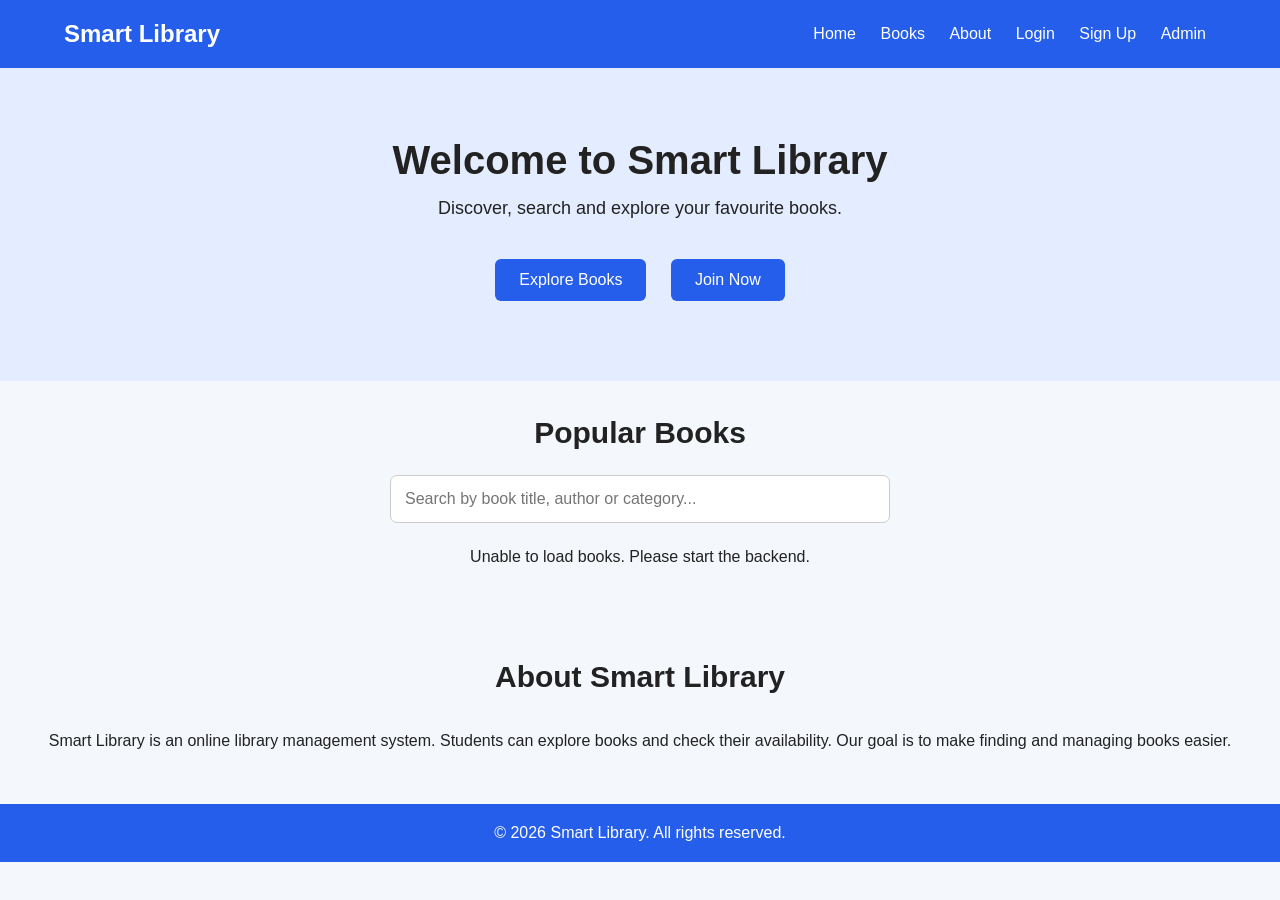
<file: index.html>
<!DOCTYPE html>
<html lang="en">
<head>
    <meta charset="UTF-8">
    <meta name="viewport" content="width=device-width, initial-scale=1.0">
    <title>Smart Library</title>
    <link rel="stylesheet" href="style.css">

    <style>
        body {
            margin: 0;
            font-family: Arial, sans-serif;
            background: #f4f7fb;
            color: #222;
        }

        header {
            background: #245eea;
            color: white;
            padding: 20px 5%;
            display: flex;
            justify-content: space-between;
            align-items: center;
            flex-wrap: wrap;
        }

        header h2 {
            margin: 0;
        }

        nav a {
            color: white;
            text-decoration: none;
            margin: 0 10px;
        }

        .hero {
            text-align: center;
            padding: 70px 20px;
            background: #e4ecff;
        }

        .hero h1 {
            font-size: 40px;
        }

        .hero p {
            font-size: 18px;
        }

        .main-button {
            display: inline-block;
            background: #245eea;
            color: white;
            padding: 12px 24px;
            border-radius: 6px;
            text-decoration: none;
            margin: 10px;
        }

        #books {
            padding: 35px 20px;
            text-align: center;
        }

        #books h2, #about h2 {
            font-size: 30px;
            margin-bottom: 25px;
        }

        #searchBook {
            width: 70%;
            max-width: 500px;
            padding: 14px;
            border: 1px solid #ccc;
            border-radius: 7px;
            font-size: 16px;
            margin-bottom: 25px;
        }

        .book-container {
            display: grid;
            grid-template-columns: repeat(auto-fit, minmax(250px, 1fr));
            gap: 25px;
            max-width: 1200px;
            margin: auto;
        }

        .book-card {
            background: white;
            padding: 25px 15px;
            border-radius: 12px;
            box-shadow: 0 4px 14px #00000012;
        }

        .book-card h3 {
            font-size: 22px;
        }

        .available {
            color: green;
            font-weight: bold;
        }

        .not-available {
            color: red;
            font-weight: bold;
        }

        .book-card button {
            background: #245eea;
            color: white;
            border: none;
            padding: 12px 25px;
            border-radius: 6px;
            cursor: pointer;
        }

        #about {
            text-align: center;
            padding: 50px 20px;
            line-height: 1.7;
        }

        footer {
            text-align: center;
            padding: 20px;
            background: #245eea;
            color: white;
        }

        @media (max-width: 600px) {
            header {
                gap: 15px;
            }

            nav a {
                display: inline-block;
                margin: 6px;
            }

            .hero h1 {
                font-size: 30px;
            }
        }
    </style>
</head>

<body>

    <header>
        <h2>Smart Library</h2>

        <nav>
            <a href="index.html">Home</a>
            <a href="#books">Books</a>
            <a href="#about">About</a>
            <a href="login.html">Login</a>
            <a href="signup.html">Sign Up</a>
            <a href="admin-login.html">Admin</a>
        </nav>
    </header>

    <section class="hero">
        <h1>Welcome to Smart Library</h1>
        <p>Discover, search and explore your favourite books.</p>

        <a href="#books" class="main-button">Explore Books</a>
        <a href="signup.html" class="main-button">Join Now</a>
    </section>

    <section id="books">
        <h2>Popular Books</h2>

        <input
            type="text"
            id="searchBook"
            placeholder="Search by book title, author or category..."
        >

        <div id="bookList" class="book-container">
            Loading books...
        </div>
    </section>

    <section id="about">
        <h2>About Smart Library</h2>

        <p>
            Smart Library is an online library management system.
            Students can explore books and check their availability.
            Our goal is to make finding and managing books easier.
        </p>
    </section>

    <footer>
        <p>&copy; 2026 Smart Library. All rights reserved.</p>
    </footer>

    <script>
        let allBooks = [];

        fetch("http://127.0.0.1:5000/api/books")
            .then(response => {
                if (!response.ok) {
                    throw new Error("Could not load books");
                }

                return response.json();
            })
            .then(books => {
                allBooks = books;
                displayBooks(allBooks);
            })
            .catch(error => {
                document.getElementById("bookList").innerHTML =
                    "<p>Unable to load books. Please start the backend.</p>";
            });

        function displayBooks(books) {
            const bookList = document.getElementById("bookList");

            bookList.innerHTML = "";

            if (books.length === 0) {
                bookList.innerHTML = "<p>No books found.</p>";
                return;
            }

            books.forEach(book => {
                const card = document.createElement("div");
                card.className = "book-card";

                const title = document.createElement("h3");
                title.textContent = book.title;

                const author = document.createElement("p");
                author.textContent = "Author: " + book.author;

                const category = document.createElement("p");
                category.textContent = "Category: " + book.category;

                const status = document.createElement("p");
                status.textContent = Number(book.available) === 1
                    ? "Available"
                    : "Not Available";

                status.className = Number(book.available) === 1
                    ? "available"
                    : "not-available";

                const button = document.createElement("button");
                button.textContent = "View Book";
                button.onclick = function () {
                    alert(
                        "Book: " + book.title +
                        "\nAuthor: " + book.author +
                        "\nCategory: " + book.category
                    );
                };

                card.appendChild(title);
                card.appendChild(author);
                card.appendChild(category);
                card.appendChild(status);
                card.appendChild(button);

                bookList.appendChild(card);
            });
        }

        document.getElementById("searchBook").addEventListener("input", function () {
            const searchText = this.value.toLowerCase();

            const filteredBooks = allBooks.filter(book =>
                book.title.toLowerCase().includes(searchText) ||
                book.author.toLowerCase().includes(searchText) ||
                book.category.toLowerCase().includes(searchText)
            );

            displayBooks(filteredBooks);
        });
    </script>

</body>
</html>
</file>
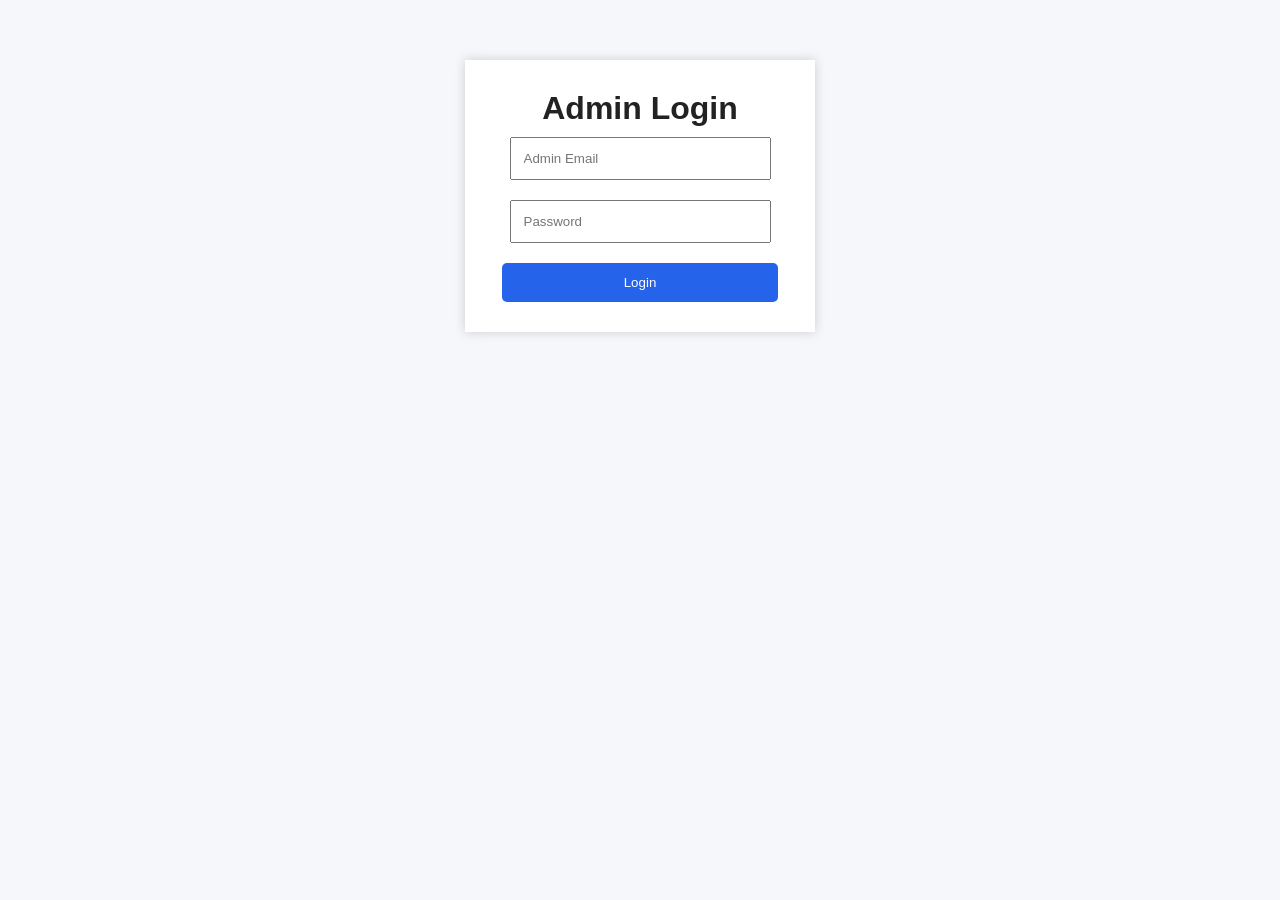
<file: admin login.html>
<!DOCTYPE html>
<html lang="en">
<head>
    <meta charset="UTF-8">
    <meta name="viewport" content="width=device-width, initial-scale=1.0">
    <title>Admin Login - Smart Library</title>
    <link rel="stylesheet" href="style.css">
</head>
<body>
    <div class="form-container">
        <h1>Admin Login</h1>

        <form id="adminLoginForm">
            <input type="email" id="email" placeholder="Admin Email" required>
            <input type="password" id="password" placeholder="Password" required>
            <button type="submit">Login</button>
            <p id="message"></p>
        </form>
    </div>

    <script>
        document.getElementById("adminLoginForm").addEventListener("submit", async function(event) {
            event.preventDefault();

            const email = document.getElementById("email").value;
            const password = document.getElementById("password").value;
            const message = document.getElementById("message");

            try {
                const response = await fetch("http://127.0.0.1:5000/api/admin/login", {
                    method: "POST",
                    headers: {
                        "Content-Type": "application/json"
                    },
                    body: JSON.stringify({ email, password })
                });

                const data = await response.json();

                if (response.ok) {
                    window.location.href = "admin.html";
                } else {
                    message.textContent = data.message || "Login failed";
                }
            } catch (error) {
                message.textContent = "Backend start karo aur dobara try karo.";
            }
        });
    </script>
</body>
</html>
</file>
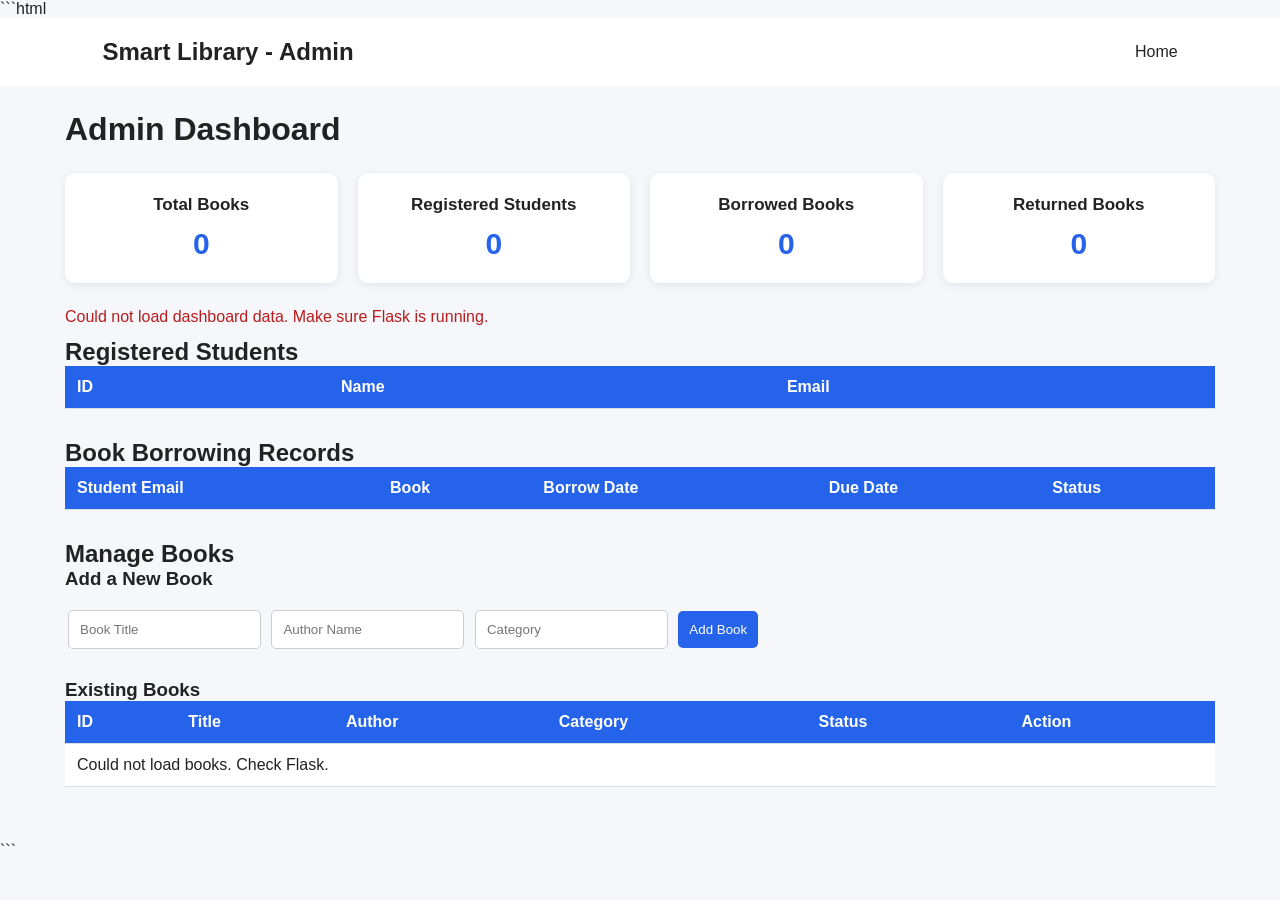
<file: admin.html>
```html
<!DOCTYPE html>
<html lang="en">
<head>
    <meta charset="UTF-8">
    <meta name="viewport" content="width=device-width, initial-scale=1.0">
    <title>Admin Dashboard - Smart Library</title>
    <link rel="stylesheet" href="style.css">

    <style>
        .admin-container {
            padding: 25px;
            max-width: 1200px;
            margin: auto;
        }

        .stats {
            display: grid;
            grid-template-columns: repeat(auto-fit, minmax(180px, 1fr));
            gap: 20px;
            margin: 25px 0;
        }

        .stat-card {
            background: white;
            padding: 22px;
            border-radius: 10px;
            box-shadow: 0 2px 10px #00000015;
            text-align: center;
        }

        .stat-card h3 {
            margin: 0 0 12px;
            font-size: 17px;
        }

        .stat-card p {
            font-size: 30px;
            font-weight: bold;
            margin: 0;
            color: #2563eb;
        }

        .table-wrapper {
            overflow-x: auto;
            margin-bottom: 30px;
        }

        table {
            width: 100%;
            border-collapse: collapse;
            background: white;
        }

        th, td {
            padding: 12px;
            text-align: left;
            border-bottom: 1px solid #ddd;
        }

        th {
            background: #2563eb;
            color: white;
        }

        input, button {
            padding: 11px;
            margin: 5px 3px;
            border-radius: 5px;
        }

        input {
            border: 1px solid #ccc;
            max-width: 100%;
        }

        button {
            background: #2563eb;
            color: white;
            border: none;
            cursor: pointer;
        }

        button:hover {
            background: #1d4ed8;
        }

        button:disabled {
            background: #999;
            cursor: not-allowed;
        }

        .delete-button {
            background: #dc2626;
        }

        .delete-button:hover {
            background: #b91c1c;
        }

        #message, #bookManageMessage {
            color: #b91c1c;
            margin: 12px 0;
        }

        #addBookForm {
            margin: 15px 0 25px;
        }

        @media (max-width: 600px) {
            .admin-container {
                padding: 12px;
            }

            #addBookForm input {
                width: 95%;
            }
        }
    </style>
</head>

<body>

    <header>
        <h2>Smart Library - Admin</h2>
        <nav>
            <a href="index.html">Home</a>
        </nav>
    </header>

    <div class="admin-container">

        <h1>Admin Dashboard</h1>

        <div class="stats">
            <div class="stat-card">
                <h3>Total Books</h3>
                <p id="totalBooks">0</p>
            </div>

            <div class="stat-card">
                <h3>Registered Students</h3>
                <p id="totalStudents">0</p>
            </div>

            <div class="stat-card">
                <h3>Borrowed Books</h3>
                <p id="borrowedBooks">0</p>
            </div>

            <div class="stat-card">
                <h3>Returned Books</h3>
                <p id="returnedBooks">0</p>
            </div>
        </div>

        <p id="message"></p>

        <h2>Registered Students</h2>

        <div class="table-wrapper">
            <table>
                <thead>
                    <tr>
                        <th>ID</th>
                        <th>Name</th>
                        <th>Email</th>
                    </tr>
                </thead>
                <tbody id="users"></tbody>
            </table>
        </div>

        <h2>Book Borrowing Records</h2>

        <div class="table-wrapper">
            <table>
                <thead>
                    <tr>
                        <th>Student Email</th>
                        <th>Book</th>
                        <th>Borrow Date</th>
                        <th>Due Date</th>
                        <th>Status</th>
                    </tr>
                </thead>
                <tbody id="borrowings"></tbody>
            </table>
        </div>

        <h2>Manage Books</h2>

        <h3>Add a New Book</h3>

        <form id="addBookForm">
            <input
                type="text"
                id="bookTitle"
                placeholder="Book Title"
                required
            >

            <input
                type="text"
                id="bookAuthor"
                placeholder="Author Name"
                required
            >

            <input
                type="text"
                id="bookCategory"
                placeholder="Category"
                required
            >

            <button type="submit">Add Book</button>
        </form>

        <p id="bookManageMessage"></p>

        <h3>Existing Books</h3>

        <div class="table-wrapper">
            <table>
                <thead>
                    <tr>
                        <th>ID</th>
                        <th>Title</th>
                        <th>Author</th>
                        <th>Category</th>
                        <th>Status</th>
                        <th>Action</th>
                    </tr>
                </thead>
                <tbody id="manageBooks"></tbody>
            </table>
        </div>

    </div>

    <script>
        const API = "http://127.0.0.1:5000";

        function escapeHTML(value) {
            return String(value ?? "").replace(/[&<>"']/g, character => ({
                "&": "&amp;",
                "<": "&lt;",
                ">": "&gt;",
                '"': "&quot;",
                "'": "&#39;"
            })[character]);
        }

        async function loadDashboard() {
            const message = document.getElementById("message");

            try {
                const [booksResponse, usersResponse, borrowingsResponse] =
                    await Promise.all([
                        fetch(`${API}/api/books`),
                        fetch(`${API}/api/users`),
                        fetch(`${API}/api/borrowings`)
                    ]);

                if (!booksResponse.ok ||
                    !usersResponse.ok ||
                    !borrowingsResponse.ok) {
                    throw new Error("Could not load dashboard data");
                }

                const books = await booksResponse.json();
                const users = await usersResponse.json();
                const borrowings = await borrowingsResponse.json();

                document.getElementById("totalBooks").textContent =
                    books.length;

                const students = users.filter(
                    user => user.role === "student"
                );

                document.getElementById("totalStudents").textContent =
                    students.length;

                document.getElementById("borrowedBooks").textContent =
                    borrowings.filter(
                        item => item.status === "Borrowed"
                    ).length;

                document.getElementById("returnedBooks").textContent =
                    borrowings.filter(
                        item => item.status === "Returned"
                    ).length;

                document.getElementById("users").innerHTML =
                    students.length
                    ? students.map(user => `
                        <tr>
                            <td>${Number(user.id)}</td>
                            <td>${escapeHTML(user.name)}</td>
                            <td>${escapeHTML(user.email)}</td>
                        </tr>
                    `).join("")
                    : '<tr><td colspan="3">No students registered yet.</td></tr>';

                document.getElementById("borrowings").innerHTML =
                    borrowings.length
                    ? borrowings.map(item => `
                        <tr>
                            <td>${escapeHTML(item.user_email)}</td>
                            <td>${escapeHTML(item.title)}</td>
                            <td>${escapeHTML(item.borrow_date)}</td>
                            <td>${escapeHTML(item.due_date)}</td>
                            <td>${escapeHTML(item.status)}</td>
                        </tr>
                    `).join("")
                    : '<tr><td colspan="5">No borrowing records yet.</td></tr>';

                message.textContent = "";

            } catch (error) {
                message.textContent =
                    "Could not load dashboard data. Make sure Flask is running.";
            }
        }

        async function loadManageBooks() {
            const table = document.getElementById("manageBooks");

            try {
                const response = await fetch(`${API}/api/books`);

                if (!response.ok) {
                    throw new Error("Could not load books");
                }

                const books = await response.json();

                table.innerHTML = books.length
                    ? books.map(book => `
                        <tr>
                            <td>${Number(book.id)}</td>
                            <td>${escapeHTML(book.title)}</td>
                            <td>${escapeHTML(book.author)}</td>
                            <td>${escapeHTML(book.category)}</td>
                            <td>${book.available ? "Available" : "Borrowed"}</td>
                            <td>
                                <button
                                    class="delete-button"
                                    onclick="deleteBook(${Number(book.id)})"
                                    ${book.available ? "" : "disabled"}
                                >
                                    Delete
                                </button>
                            </td>
                        </tr>
                    `).join("")
                    : '<tr><td colspan="6">No books found.</td></tr>';

            } catch (error) {
                table.innerHTML =
                    '<tr><td colspan="6">Could not load books. Check Flask.</td></tr>';
            }
        }

        document.getElementById("addBookForm").addEventListener(
            "submit",
            async function(event) {
                event.preventDefault();

                const message =
                    document.getElementById("bookManageMessage");

                const book = {
                    title: document.getElementById("bookTitle").value.trim(),
                    author: document.getElementById("bookAuthor").value.trim(),
                    category: document.getElementById("bookCategory").value.trim()
                };

                try {
                    const response = await fetch(`${API}/api/books`, {
                        method: "POST",
                        headers: {
                            "Content-Type": "application/json"
                        },
                        body: JSON.stringify(book)
                    });

                    const data = await response.json();
                    message.textContent = data.message || "Request completed.";

                    if (response.ok) {
                        document.getElementById("addBookForm").reset();
                        await loadManageBooks();
                        await loadDashboard();
                    }

                } catch (error) {
                    message.textContent =
                        "Could not add book. Make sure Flask is running.";
                }
            }
        );

        async function deleteBook(bookId) {
            if (!confirm("Are you sure you want to delete this book?")) {
                return;
            }

            const message =
                document.getElementById("bookManageMessage");

            try {
                const response = await fetch(
                    `${API}/api/books/${bookId}`,
                    { method: "DELETE" }
                );

                const data = await response.json();
                message.textContent = data.message || "Request completed.";

                if (response.ok) {
                    await loadManageBooks();
                    await loadDashboard();
                }

            } catch (error) {
                message.textContent =
                    "Could not delete book. Make sure Flask is running.";
            }
        }

        loadDashboard();
        loadManageBooks();
    </script>

</body>
</html>
```
</file>
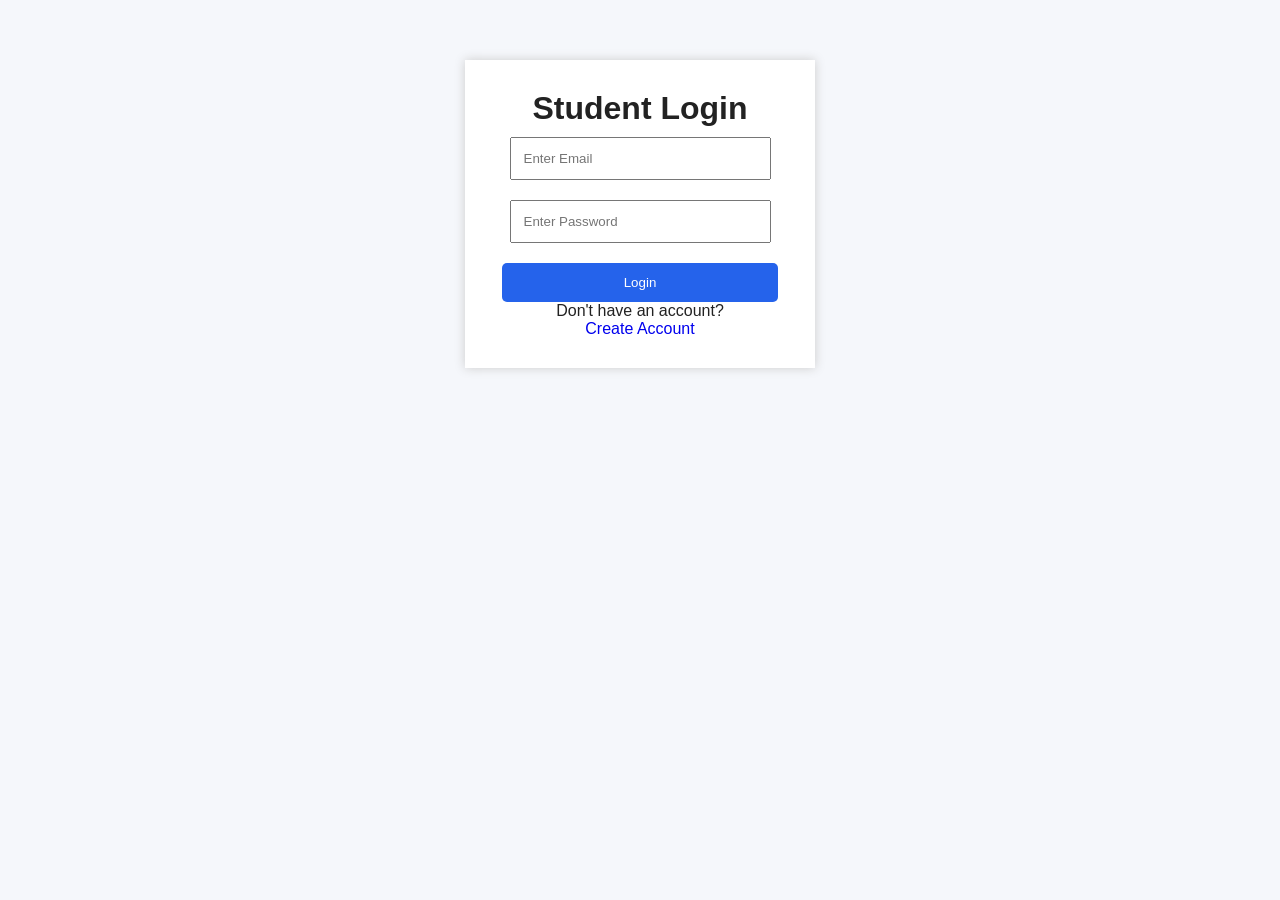
<file: login.html>
<!DOCTYPE html>
<html>
<head>
    <title>Student Login - Smart Library</title>
    <link rel="stylesheet" href="style.css">
</head>
<body>

    <div class="form-container">
        <h1>Student Login</h1>

        <form id="loginForm">
            <input type="email" id="email" name="email"
                   placeholder="Enter Email" required>

            <input type="password" id="password" name="password"
                   placeholder="Enter Password" required>

            <button type="submit">Login</button>
        </form>

        <p id="message"></p>

        <p>Don't have an account?</p>
        <a href="signup.html">Create Account</a>
    </div>

    <script>
        document.getElementById("loginForm").addEventListener("submit", async function(event) {
            event.preventDefault();

            const email = document.getElementById("email").value;
            const password = document.getElementById("password").value;
            const message = document.getElementById("message");

            try {
                const response = await fetch("http://127.0.0.1:5000/api/login", {
                    method: "POST",
                    headers: {
                        "Content-Type": "application/json"
                    },
                    body: JSON.stringify({ email, password })
                });

                const data = await response.json();

                if (response.ok) {
                    message.textContent = "Login successful!";
                    localStorage.setItem("user", JSON.stringify(data.user));
                    window.location.href = "student dashboard.html";
                } else {
                    message.textContent = data.error || "Login failed";
                }
            } catch (error) {
                message.textContent = "Cannot connect to server. Check Flask.";
            }
        });
    </script>

</body>
</html>
</file>
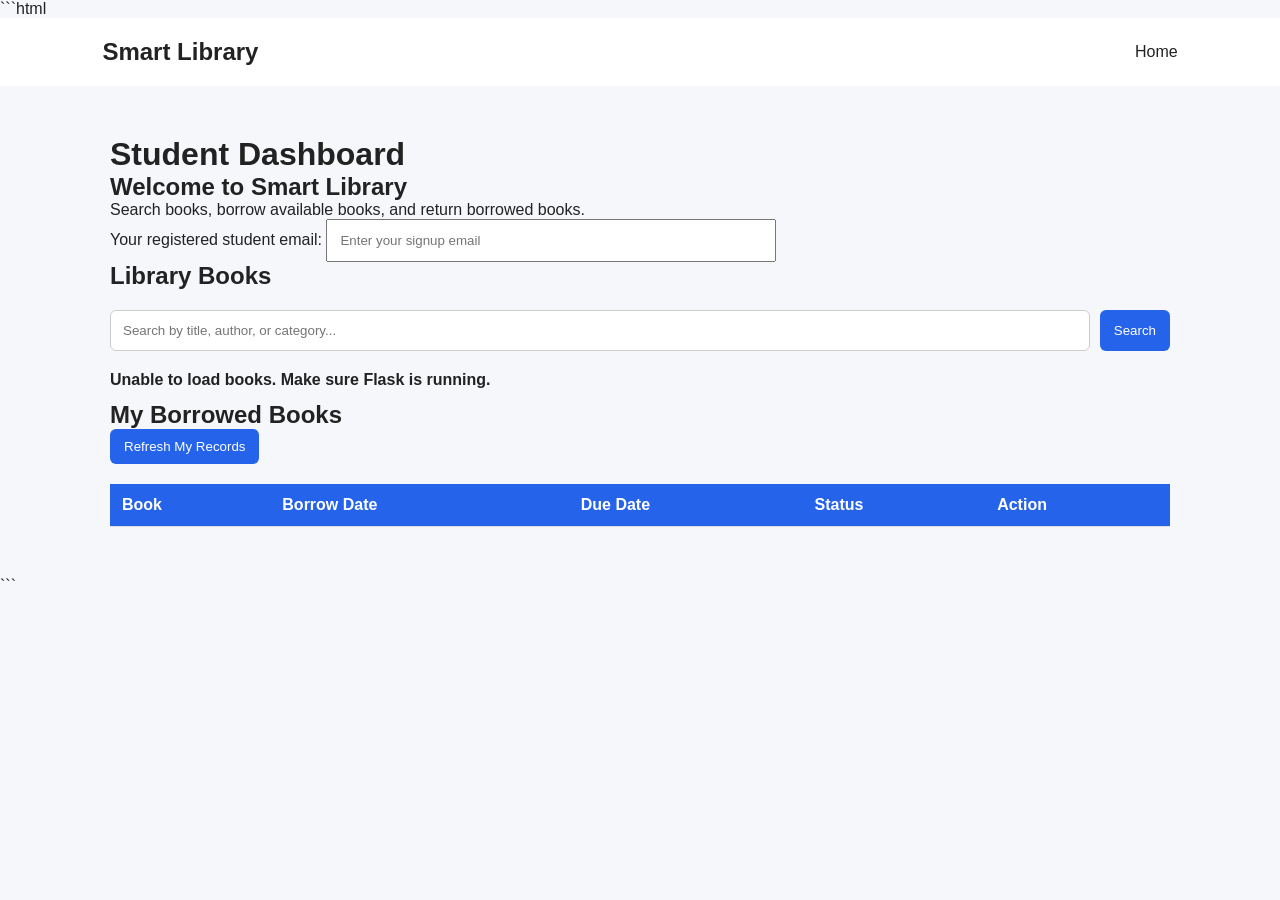
<file: student dashboard.html>
```html
<!DOCTYPE html>
<html lang="en">
<head>
    <meta charset="UTF-8">
    <meta name="viewport" content="width=device-width, initial-scale=1.0">
    <title>Student Dashboard - Smart Library</title>
    <link rel="stylesheet" href="style.css">

    <style>
        .dashboard {
            max-width: 1100px;
            margin: 30px auto;
            padding: 20px;
        }

        .search-box {
            display: flex;
            gap: 10px;
            margin: 20px 0;
        }

        .search-box input {
            flex: 1;
            padding: 12px;
            border: 1px solid #ccc;
            border-radius: 6px;
        }

        .book-grid {
            display: grid;
            grid-template-columns: repeat(auto-fit, minmax(220px, 1fr));
            gap: 20px;
        }

        .book-card {
            background: white;
            padding: 20px;
            border-radius: 10px;
            box-shadow: 0 2px 10px #00000015;
        }

        .book-card h3 {
            margin-top: 0;
        }

        .book-card button,
        .action-button {
            background: #2563eb;
            color: white;
            padding: 10px 14px;
            border: none;
            border-radius: 6px;
            cursor: pointer;
        }

        .book-card button:disabled {
            background: #999;
            cursor: not-allowed;
        }

        .status {
            margin: 12px 0;
            font-weight: bold;
        }

        .table-wrapper {
            overflow-x: auto;
            margin-top: 20px;
        }

        table {
            width: 100%;
            border-collapse: collapse;
            background: white;
        }

        th, td {
            text-align: left;
            padding: 12px;
            border-bottom: 1px solid #ddd;
        }

        th {
            background: #2563eb;
            color: white;
        }

        @media (max-width: 600px) {
            .search-box {
                flex-direction: column;
            }
        }
    </style>
</head>

<body>
    <header>
        <h2>Smart Library</h2>
        <nav>
            <a href="index.html">Home</a>
        </nav>
    </header>

    <main class="dashboard">
        <h1>Student Dashboard</h1>
        <h2>Welcome to Smart Library</h2>
        <p>Search books, borrow available books, and return borrowed books.</p>

        <label for="studentEmail">Your registered student email:</label>
        <input
            type="email"
            id="studentEmail"
            placeholder="Enter your signup email"
            required
            style="width:100%;max-width:450px;padding:12px;box-sizing:border-box;"
        >

        <h2>Library Books</h2>

        <div class="search-box">
            <input
                type="text"
                id="searchInput"
                placeholder="Search by title, author, or category..."
            >
            <button class="action-button" type="button" onclick="loadBooks()">Search</button>
        </div>

        <p id="bookMessage" class="status"></p>
        <div id="bookGrid" class="book-grid"></div>

        <h2>My Borrowed Books</h2>
        <button class="action-button" type="button" onclick="loadMyBorrowings()">
            Refresh My Records
        </button>

        <p id="borrowingMessage" class="status"></p>

        <div class="table-wrapper">
            <table>
                <thead>
                    <tr>
                        <th>Book</th>
                        <th>Borrow Date</th>
                        <th>Due Date</th>
                        <th>Status</th>
                        <th>Action</th>
                    </tr>
                </thead>
                <tbody id="myBorrowings"></tbody>
            </table>
        </div>
    </main>

    <script>
        const API = "http://127.0.0.1:5000";

        function escapeHTML(value) {
            return String(value ?? "").replace(/[&<>"']/g, character => ({
                "&": "&amp;",
                "<": "&lt;",
                ">": "&gt;",
                '"': "&quot;",
                "'": "&#39;"
            })[character]);
        }

        function getStudentEmail() {
            return document.getElementById("studentEmail")
                .value.trim().toLowerCase();
        }

        async function getResponseData(response) {
            const text = await response.text();

            try {
                return text ? JSON.parse(text) : {};
            } catch {
                throw new Error("Server returned an invalid response.");
            }
        }

        async function loadBooks() {
            const grid = document.getElementById("bookGrid");
            const message = document.getElementById("bookMessage");
            const search = document.getElementById("searchInput").value.trim();

            grid.innerHTML = "";
            message.textContent = "Loading books...";

            try {
                const response = await fetch(
                    API + "/api/books?search=" + encodeURIComponent(search)
                );

                const books = await getResponseData(response);

                if (!response.ok || !Array.isArray(books)) {
                    throw new Error("Could not load books.");
                }

                message.textContent = books.length
                    ? "Showing " + books.length + " book(s)."
                    : "No books found.";

                grid.innerHTML = books.map(book => {
                    const available = book.available === true ||
                        book.available === 1 ||
                        book.available === "1";

                    return `
                        <div class="book-card">
                            <h3>${escapeHTML(book.title)}</h3>
                            <p><strong>Author:</strong> ${escapeHTML(book.author)}</p>
                            <p><strong>Category:</strong> ${escapeHTML(book.category)}</p>
                            <p><strong>Status:</strong> ${available ? "Available" : "Borrowed"}</p>
                            <button
                                type="button"
                                onclick="borrowBook(${Number(book.id)})"
                                ${available ? "" : "disabled"}
                            >
                                ${available ? "Borrow Book" : "Not Available"}
                            </button>
                        </div>
                    `;
                }).join("");

            } catch (error) {
                console.error("Load books error:", error);
                message.textContent =
                    "Unable to load books. Make sure Flask is running.";
            }
        }

        async function borrowBook(bookId) {
            const email = getStudentEmail();
            const message = document.getElementById("bookMessage");

            if (!email) {
                message.textContent =
                    "Please enter your registered student email first.";
                document.getElementById("studentEmail").focus();
                return;
            }

            message.textContent = "Processing borrow request...";

            try {
                const response = await fetch(API + "/api/borrow", {
                    method: "POST",
                    headers: {
                        "Content-Type": "application/json"
                    },
                    body: JSON.stringify({
                        user_email: email,
                        book_id: Number(bookId)
                    })
                });

                const data = await getResponseData(response);

                message.textContent = data.message ||
                    (response.ok ? "Book borrowed successfully." : "Borrow failed.");

                if (!response.ok) {
                    console.error("Borrow failed:", data);
                    return;
                }

                if (data.due_date) {
                    message.textContent += " Due date: " + data.due_date;
                }

                await loadBooks();
                await loadMyBorrowings();

            } catch (error) {
                console.error("Borrow error:", error);
                message.textContent =
                    "Unable to borrow book. Check the backend and console.";
            }
        }

        async function loadMyBorrowings() {
            const email = getStudentEmail();
            const table = document.getElementById("myBorrowings");
            const message = document.getElementById("borrowingMessage");

            if (!email) {
                message.textContent =
                    "Enter your registered student email to see your records.";
                table.innerHTML = "";
                return;
            }

            message.textContent = "Loading borrowing records...";
            table.innerHTML = "";

            try {
                const response = await fetch(
                    API + "/api/borrowings?email=" + encodeURIComponent(email)
                );

                const records = await getResponseData(response);

                if (!response.ok || !Array.isArray(records)) {
                    throw new Error("Could not load borrowing records.");
                }

                const myRecords = records.filter(record =>
                    String(record.user_email || record.email || "")
                        .trim().toLowerCase() === email
                );

                table.innerHTML = myRecords.length
                    ? myRecords.map(record => {
                        const title = record.book_title || record.title || "Unknown book";
                        const status = String(record.status || "");

                        return `
                            <tr>
                                <td>${escapeHTML(title)}</td>
                                <td>${escapeHTML(record.borrow_date)}</td>
                                <td>${escapeHTML(record.due_date)}</td>
                                <td>${escapeHTML(status)}</td>
                                <td>
                                    ${status.toLowerCase() === "borrowed"
                                        ? `<button class="action-button" type="button"
                                            onclick="returnBook(${Number(record.id)})">
                                            Return Book
                                           </button>`
                                        : "Completed"}
                                </td>
                            </tr>
                        `;
                    }).join("")
                    : '<tr><td colspan="5">No borrowing records found.</td></tr>';

                message.textContent = "";

            } catch (error) {
                console.error("Borrowing records error:", error);
                message.textContent =
                    "Unable to load records. Please check the backend.";
            }
        }

        async function returnBook(borrowingId) {
            const message = document.getElementById("borrowingMessage");

            if (!confirm("Do you want to return this book?")) {
                return;
            }

            try {
                const response = await fetch(API + "/api/return", {
                    method: "POST",
                    headers: {
                        "Content-Type": "application/json"
                    },
                    body: JSON.stringify({
                        borrowing_id: Number(borrowingId)
                    })
                });

                const data = await getResponseData(response);
                message.textContent = data.message || "Request completed.";

                if (response.ok) {
                    await loadBooks();
                    await loadMyBorrowings();
                } else {
                    console.error("Return failed:", data);
                }

            } catch (error) {
                console.error("Return error:", error);
                message.textContent =
                    "Unable to return book. Please check the backend.";
            }
        }

        document.getElementById("searchInput").addEventListener("keydown", event => {
            if (event.key === "Enter") {
                loadBooks();
            }
        });

        document.getElementById("studentEmail").addEventListener("change", () => {
            loadMyBorrowings();
        });

        loadBooks();
    </script>
</body>
</html>
```
</file>
<file: style.css>
* {
    margin: 0;
    padding: 0;
    box-sizing: border-box;
}

body {
    font-family: Arial, sans-serif;
    background: #f5f7fb;
    color: #222;
}

header {
    background: white;
    padding: 20px 8%;
    display: flex;
    justify-content: space-between;
    align-items: center;
}

.logo {
    font-size: 25px;
    font-weight: bold;
}

nav a {
    text-decoration: none;
    color: #222;
    margin-left: 25px;
}

.hero {
    text-align: center;
    padding: 90px 20px;
    background: #eaf2ff;
}

.hero h1 {
    font-size: 42px;
    margin-bottom: 15px;
}

.hero p {
    font-size: 18px;
    margin-bottom: 30px;
}

.search-box {
    display: flex;
    justify-content: center;
    gap: 10px;
}

.search-box input {
    width: 300px;
    padding: 14px;
    border: 1px solid #ccc;
    border-radius: 5px;
}

button {
    background: #2563eb;
    color: white;
    border: none;
    padding: 14px 22px;
    border-radius: 5px;
    cursor: pointer;
}

.books {
    padding: 70px 8%;
    text-align: center;
}

.books h2 {
    margin-bottom: 35px;
}

.book-container {
    display: flex;
    justify-content: center;
    gap: 25px;
    flex-wrap: wrap;
}

.book-card {
    background: white;
    width: 280px;
    padding: 30px;
    border-radius: 10px;
    box-shadow: 0 3px 10px rgba(0, 0, 0, 0.1);
}

.book-card h3 {
    margin-bottom: 15px;
}

.book-card p {
    margin-bottom: 10px;
}

.available {
    color: green;
    font-weight: bold;
}

.not-available {
    color: red;
    font-weight: bold;
}

.book-card button {
    margin-top: 10px;
}

.about {
    padding: 60px 15%;
    text-align: center;
}

.about h2 {
    margin-bottom: 20px;
}

footer {
    background: #222;
    color: white;
    text-align: center;
    padding: 20px;
}
.form-container {
    width: 350px;
    margin: 60px auto;
    padding: 30px;
    background: white;
    box-shadow: 0 0 10px #ccc;
    text-align: center;
}

.form-container input {
    width: 90%;
    padding: 12px;
    margin: 10px 0;
}

.form-container button {
    width: 95%;
    padding: 12px;
    margin-top: 10px;
    cursor: pointer;
}

.form-container a {
    text-decoration: none;
}
</file>
